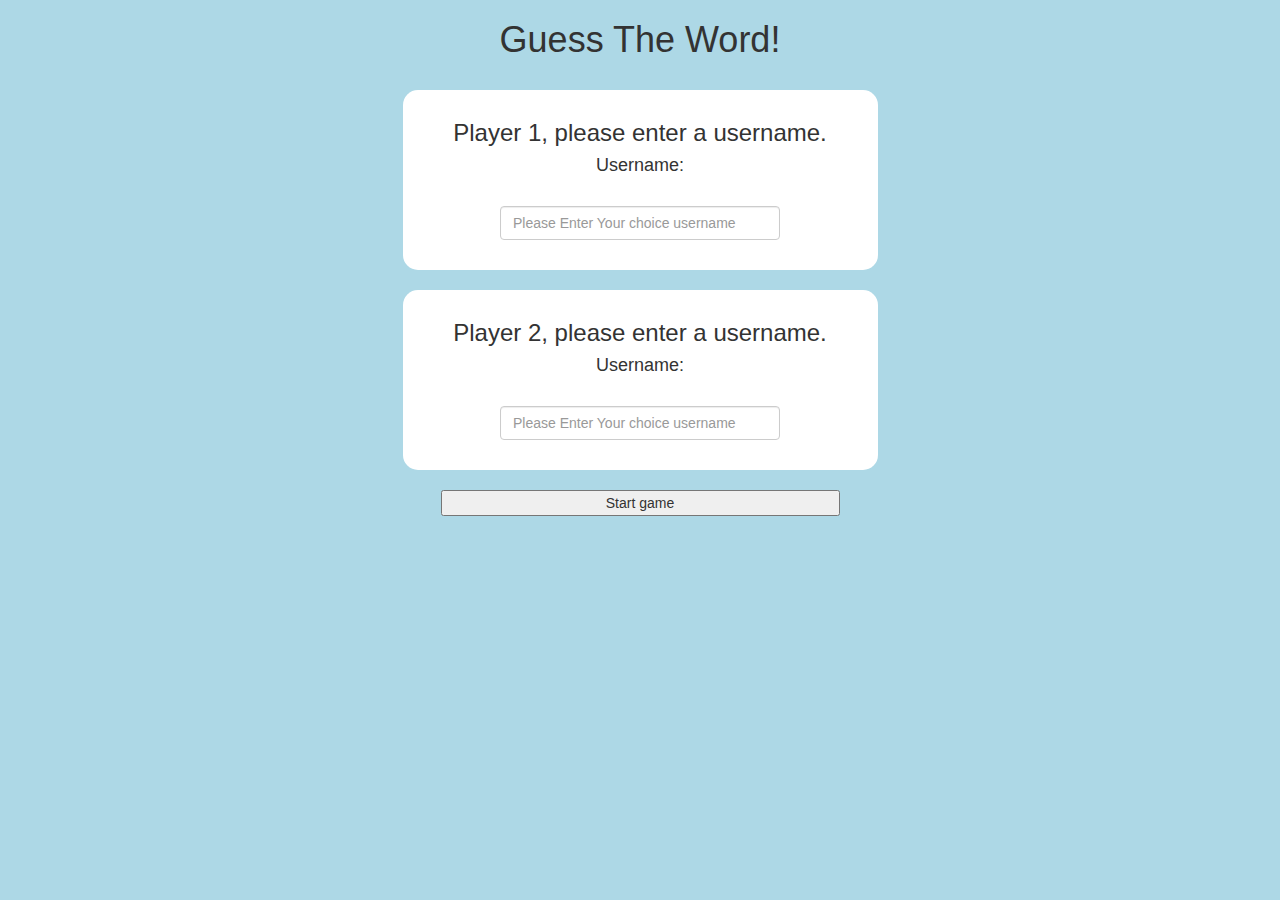
<file: index.html>
<!DOCTYPE html>
<html>
<head>
	<title>Guess The Word</title>

<meta name="viewport" content="width=device-width, initial-scale=1">
<link rel="stylesheet" href="https://maxcdn.bootstrapcdn.com/bootstrap/3.4.0/css/bootstrap.min.css">
<script src="https://ajax.googleapis.com/ajax/libs/jquery/3.4.1/jquery.min.js"></script>
<script src="https://maxcdn.bootstrapcdn.com/bootstrap/3.4.0/js/bootstrap.min.js"></script>

<link rel="stylesheet" type="text/css" href="game.css">

<script src="game_login.js"></script>
</head>
<body>
<center>
	<div class="container">
		<h1>Guess The Word!</h1>
		<br>
		<div class="col-lg-5 col-m-4 col-s-8 col-xs-11 login1">
			<h3>Player 1, please enter a username.</h3>
			<h4>Username:</h4>
			<input class="form-control" placeholder="Please Enter Your choice username" id="t1" type="text">
		</div>
<br>
		<div class="col-lg-5 col-m-4 col-s-8 col-xs-11 login2">
			<h3>Player 2, please enter a username.</h3>
			<h4>Username:</h4>
			<input class="form-control" placeholder="Please Enter Your choice username" id="t2" type="text">
		</div>
		<br>
		<button style="width: 35%;" id="log" onclick="L()">Start game</button>
	</div>
</center>
</body>
</html>
</file>
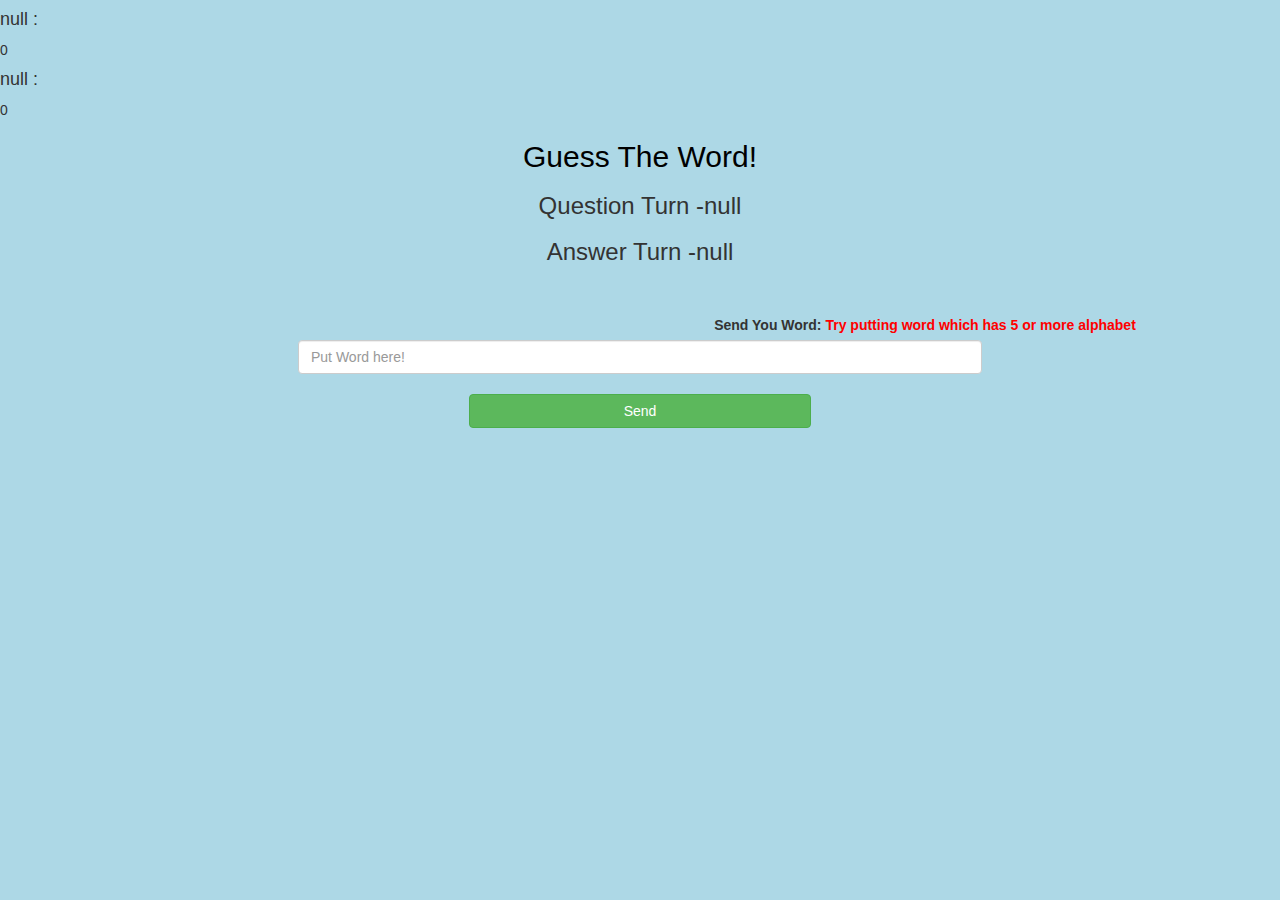
<file: GP.html>
<!DOCTYPE html>
<html>

<head>
	<title>Guess The Word</title>

	<meta name="viewport" content="width=device-width, initial-scale=1">
	<link rel="stylesheet" href="https://maxcdn.bootstrapcdn.com/bootstrap/3.4.0/css/bootstrap.min.css">
	<script src="https://ajax.googleapis.com/ajax/libs/jquery/3.4.1/jquery.min.js"></script>
	<script src="https://maxcdn.bootstrapcdn.com/bootstrap/3.4.0/js/bootstrap.min.js"></script>

	<link rel="stylesheet" type="text/css" href="game.css">
</head>

<body>
	<h4 id="player1"></h4> <span id="ps1"></span> <br>
	<h4 id="player2"></h4> <span id="ps2"></span>
	<div class="container">
		<center>
			<h2 style="color: rgb(0, 0, 0);">Guess The Word!</h2>
			<h3 id="Qt"></h3>
			<h3 id="At"></h3>
			<br>
			<br>
			<div id="output" class="col-lg-6"></div>
			<label>Send You Word: <b style="color: red">Try putting word which has 5 or more alphabet</b></label>
			<input class="form-control" type="text" id="word" placeholder="Put Word here!">
			<br>
			<button id="SendW" onclick="S()" style="width: 30%;" class="btn btn-success">Send</button>
		</center>
	</div>

	<script src="game_page.js"></script>
</body>

</html>
</file>
<file: game.css>
body
{
	background: lightblue;
}

	.login1 , .login2
	{
		background: white;
		padding: 10px;
		float: none;
		border-radius: 15px;
	}


#t1 , #t2
{
	display: inline-block;
	margin: 20px;
	width: 280px;
}
#word
{
	width: 60%;
}
#word_display
{
	letter-spacing: 5px;
}
#qD
{
background: white;
border-radius: 10px;
border-top: 10px solid #AA4465;
padding: 10px;
float: none;
text-align: left;
}
</file>
